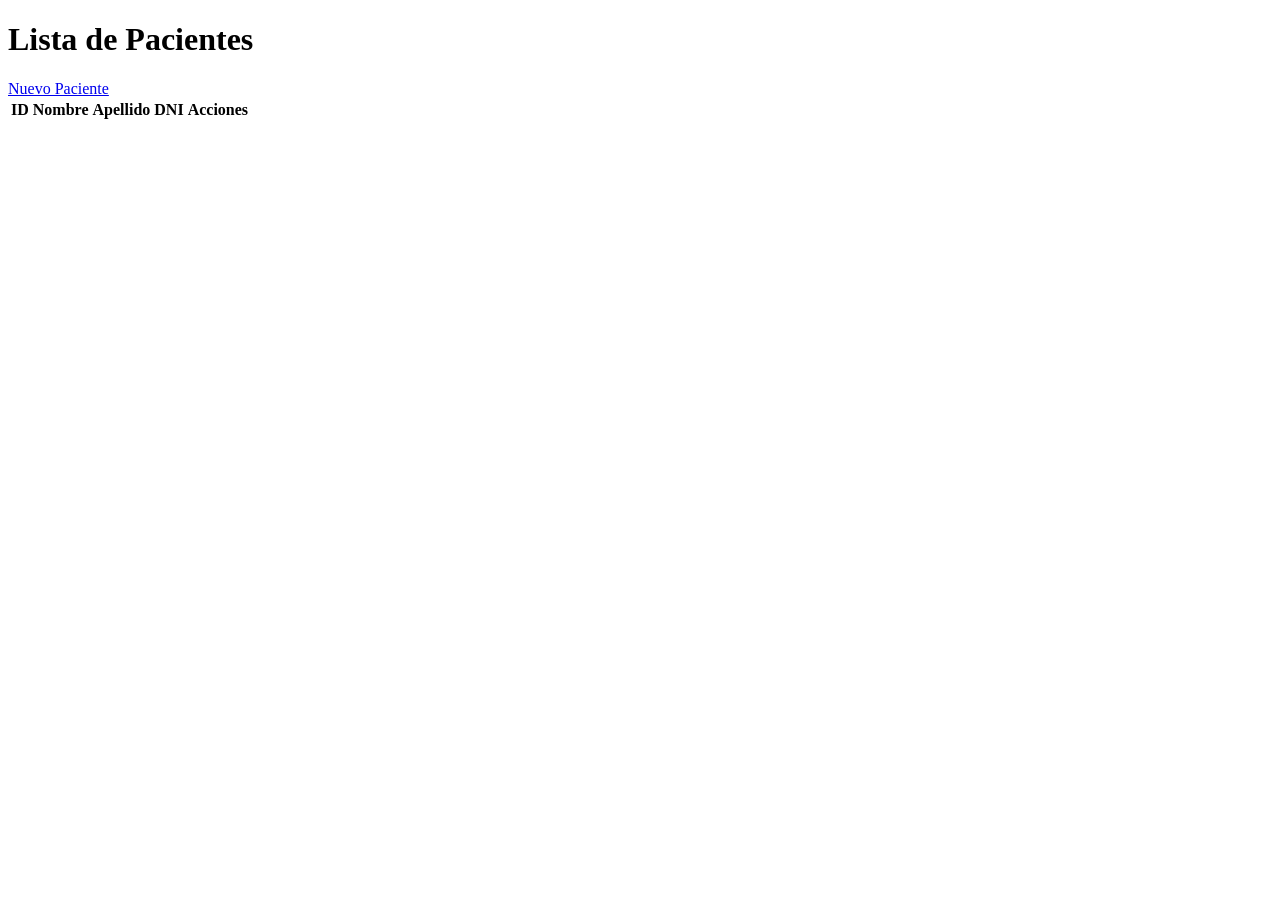
<file: src/main/resources/templates/lista.html>
<!DOCTYPE html>
<html xmlns:th="http://www.thymeleaf.org">
<head>
    <title>Gestión de Pacientes</title>
    <link rel="stylesheet" th:href="@{/css/styles.css}">
</head>
<body>
    <h1>Lista de Pacientes</h1>
    <a href="/pacientes/nuevo" class="btn">Nuevo Paciente</a>
    <table>
        <thead>
            <tr>
                <th>ID</th>
                <th>Nombre</th>
                <th>Apellido</th>
                <th>DNI</th>
                <th>Acciones</th>
            </tr>
        </thead>
        <tbody>
            <!-- Aquí irán los pacientes -->
        </tbody>
    </table>
</body>
</html>
</file>
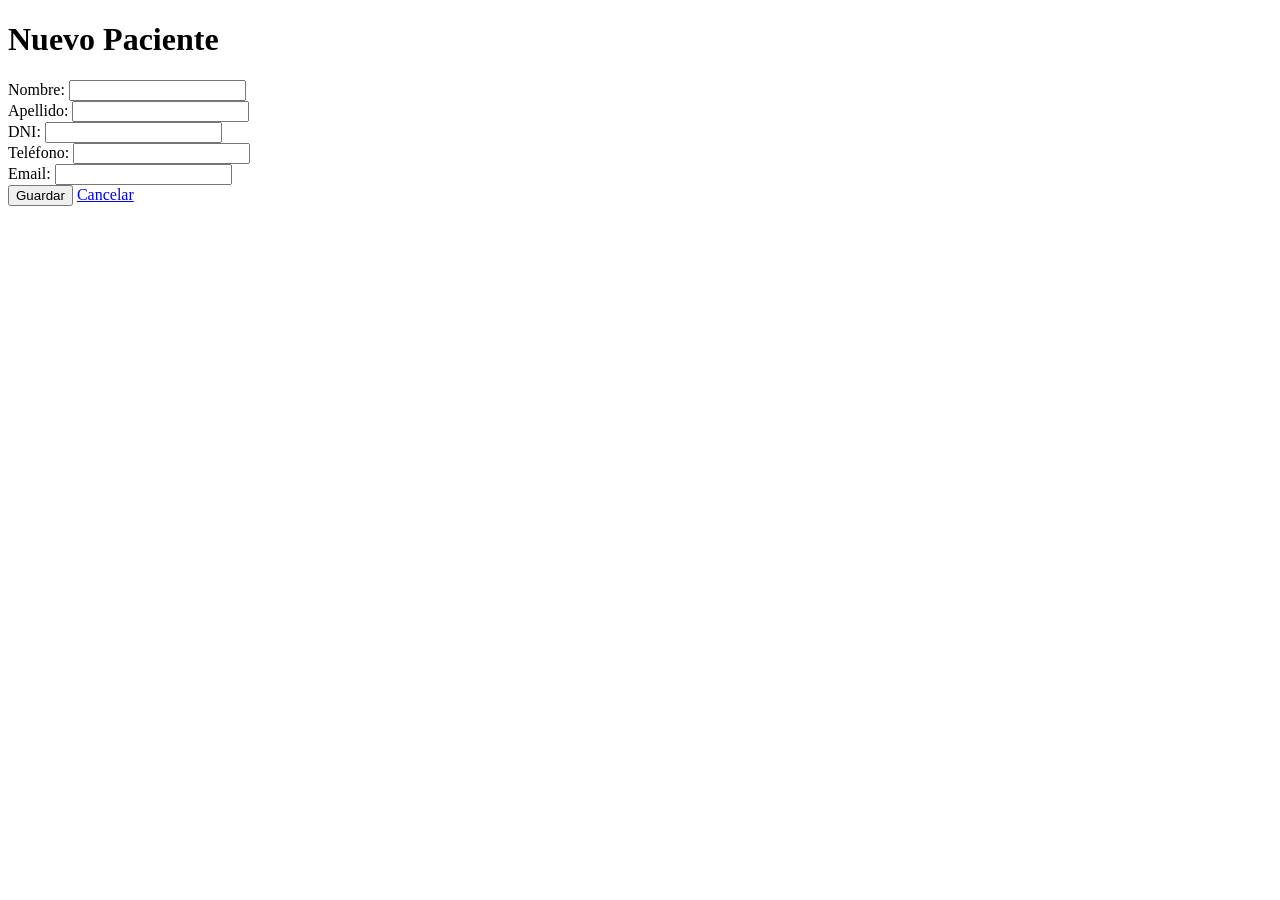
<file: src/main/resources/templates/pacientes/formulario.html>
<!DOCTYPE html>
<html xmlns:th="http://www.thymeleaf.org">
<head>
    <title>Nuevo Paciente</title>
    <link rel="stylesheet" th:href="@{/css/styles.css}">
</head>
<body>
    <h1>Nuevo Paciente</h1>
    <form th:action="@{/pacientes/guardar}" th:object="${paciente}" method="post">
        <div>
            <label>Nombre:</label>
            <input type="text" th:field="*{nombre}" required>
        </div>
        <div>
            <label>Apellido:</label>
            <input type="text" th:field="*{apellido}" required>
        </div>
        <div>
            <label>DNI:</label>
            <input type="text" th:field="*{dni}" required>
        </div>
        <div>
            <label>Teléfono:</label>
            <input type="text" th:field="*{telefono}">
        </div>
        <div>
            <label>Email:</label>
            <input type="email" th:field="*{email}">
        </div>
        <button type="submit" class="btn">Guardar</button>
        <a href="/pacientes" class="btn">Cancelar</a>
    </form>
</body>
</html>
</file>
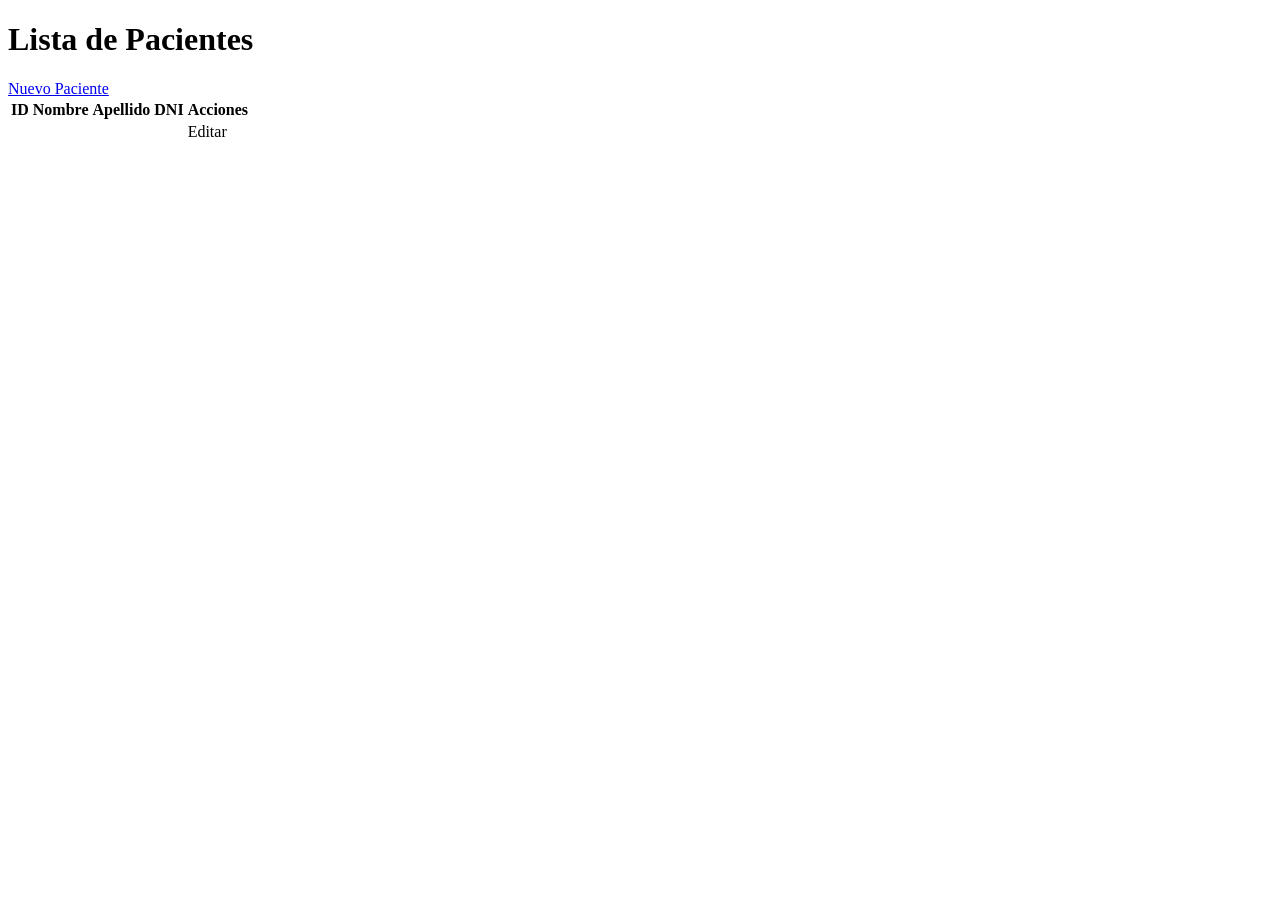
<file: src/main/resources/templates/pacientes/lista.html>
<!DOCTYPE html>
<html xmlns:th="http://www.thymeleaf.org">
<head>
    <title>Lista de Pacientes</title>
    <link rel="stylesheet" th:href="@{/css/styles.css}">
</head>
<body>
    <h1>Lista de Pacientes</h1>
    <a href="/pacientes/nuevo" class="btn">Nuevo Paciente</a>
    <table>
        <thead>
            <tr>
                <th>ID</th>
                <th>Nombre</th>
                <th>Apellido</th>
                <th>DNI</th>
                <th>Acciones</th>
            </tr>
        </thead>
        <tbody>
            <tr th:each="paciente : ${pacientes}">
                <td th:text="${paciente.id}"></td>
                <td th:text="${paciente.nombre}"></td>
                <td th:text="${paciente.apellido}"></td>
                <td th:text="${paciente.dni}"></td>
                <td>
                    <a th:href="@{/pacientes/{id}/editar(id=${paciente.id})}">Editar</a>
                </td>
            </tr>
        </tbody>
    </table>
</body>
</html>
</file>
